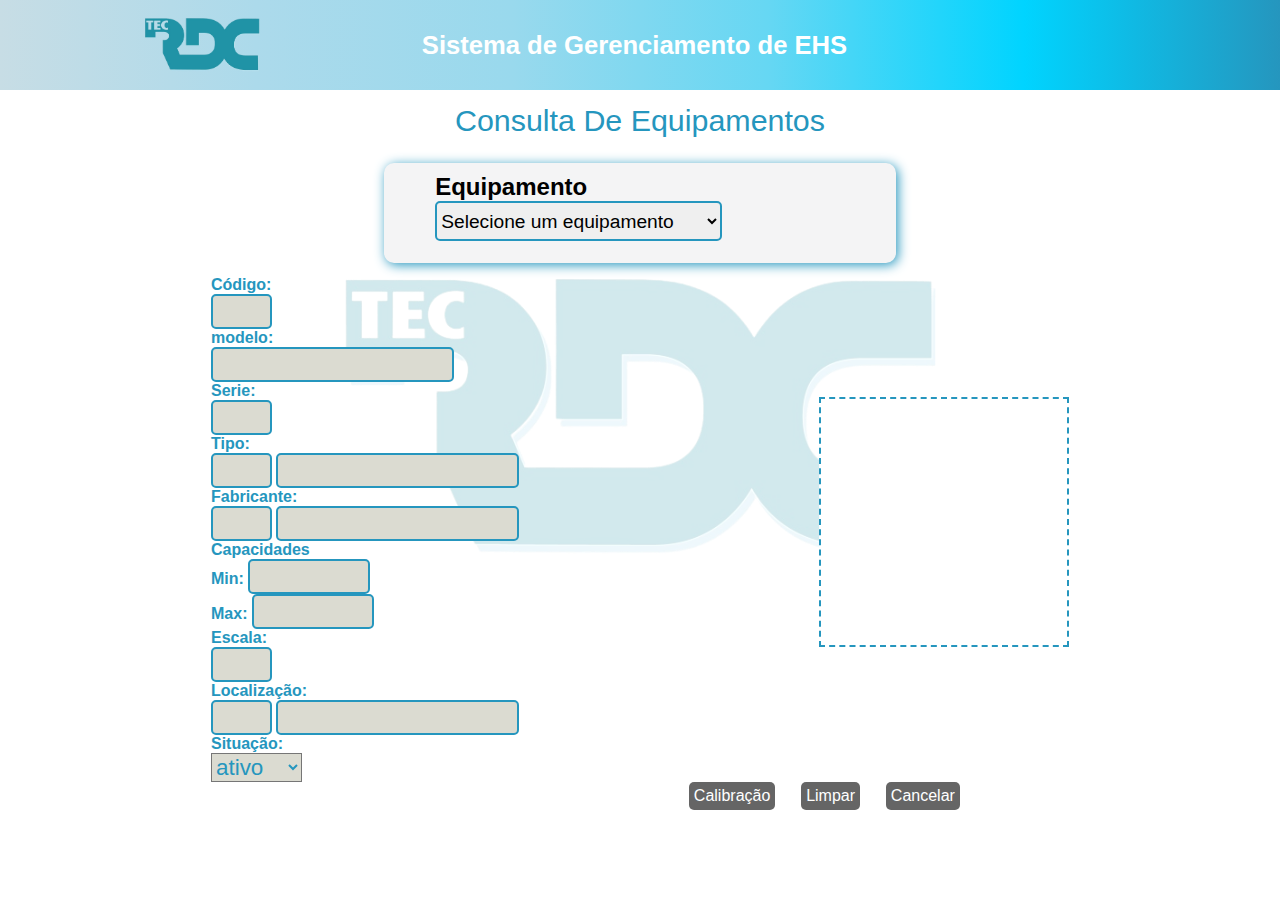
<file: index.html>
<!DOCTYPE html>
<html lang="pt_BR">

<head>
    <meta charset="UTF-8">
    <meta http-equiv="X-UA-Compatible" content="IE=edge">
    <meta name="viewport" content="width=device-width, initial-scale=1.0">
    <title>Document</title>
    <link rel="stylesheet" href="./css/style.css">
    <link rel="stylesheet" href="./css/global.css">
</head>

<body>
    <header class="header">
        <img src="./img/logo.png" id="muriaco_logo_mini" class="header__logo" alt="logo rdc">
        <h2 class="header__titulo">Sistema de Gerenciamento de EHS</h2>
    </header>
    <!-- sidebar-->
    <!--sb fim-->
    <main class="conteudo">
        <h1 class="progHeader__titulo">Consulta de Equipamentos</h1>

        <!-- Seleção de equipamento EHS-->
        <div class="caixa_selecao">
            <form action="" class="form_equipamento">
                <label for="name" class="form_nome">Equipamento</label>
                <select id="" class="selecao_equipamento">
                    <option value="none" class="option_style">Selecione um equipamento</option>
                    <option value="Capacete" class="option_style">Capacete</option>
                    <option value="Mascara" class="option_style">Mascara</option>
                    <option value="Luvas" class="option_style">Luvas</option>
                </select>
            </form>
        </div>

        <div class="divisao">
            <div class="grid_form">


                <label for="codigo">
                    <p class="grid_form_name">Código:</p>
                </label>
                <input type="text" name="" id="codigo" class="grid_form_input input_10">

                <label for="modelo">
                    <p class="grid_form_name">modelo:</p>
                </label>
                <input type="text" name="" id="modelo" class="grid_form_input input_40">

                <label for="serie">
                    <p class="grid_form_name">Serie:</p>
                </label>
                <input type="text" name="" id="Serie" class="grid_form_input input_10">

                <label for="tipo">
                    <p class="grid_form_name">Tipo:</p>
                </label>
                <div class="grid_div_double_input"><input type="text" name="" id="tipo"
                        class="grid_form_input input_10">
                    <input type="text" name="" id="tipo" class="grid_form_input input_40">
                </div>


                <label for="fabricante">
                    <p class="grid_form_name">Fabricante:</p>
                </label>
                <div class="grid_div_double_input">
                    <input type="text" name="" id="fabricante" class="grid_form_input input_10">
                    <input type="text" name="" id="fabricante" class="grid_form_input input_40">
                </div>


                <label for="capacidade">
                    <p class="grid_form_name">Capacidades
                </label>
                <label for="capacidade">
                    <p class="grid_form_name">Min:
                </label>
                <input type="text" name="" id="capacidade" class="grid_form_input input_20">
                <label for="capacidade">
                    <p class="grid_form_name">Max:
                </label>
                <input type="text" name="" id="capacidade" class="grid_form_input input_20">

                <label for="escala">
                    <p class="grid_form_name">Escala:</p>
                </label>
                <input type="text" name="" id="escala" class="grid_form_input input_10">

                <label for="localizacao">
                    <p class="grid_form_name">Localização:</p>
                </label>
                <div class="grid_div_double_input"><input type="text" name="" id="localizacao"
                        class="grid_form_input input_10">
                    <input type="text" name="" id="localizacao" class="grid_form_input input_40">
                </div>


                <label for="situacao">
                    <p class="grid_form_name">Situação:</p>
                </label>
                <select name="" id="situacao" class="select_style">
                    <option value="ativo">
                        <p>ativo</p>
                    </option>
                    <option value="inativo">
                        <p>inativo</p>
                    </option>
                </select>
            </div>

            <div class="img_box">

            </div>

        </div>

        <div class="bottons">

            <a href="./calibracoes.html" class="button_style">
                <p>Calibração</p>
            </a>

            <a href="./calibracoes.html" class="button_style">
                <p>Limpar</p>
            </a>

            <a href="./calibracoes.html" class="button_style">
                <p>Cancelar</p>
            </a>
        </div>
    </main>
    <footer>

    </footer>

</body>

</html>
</file>
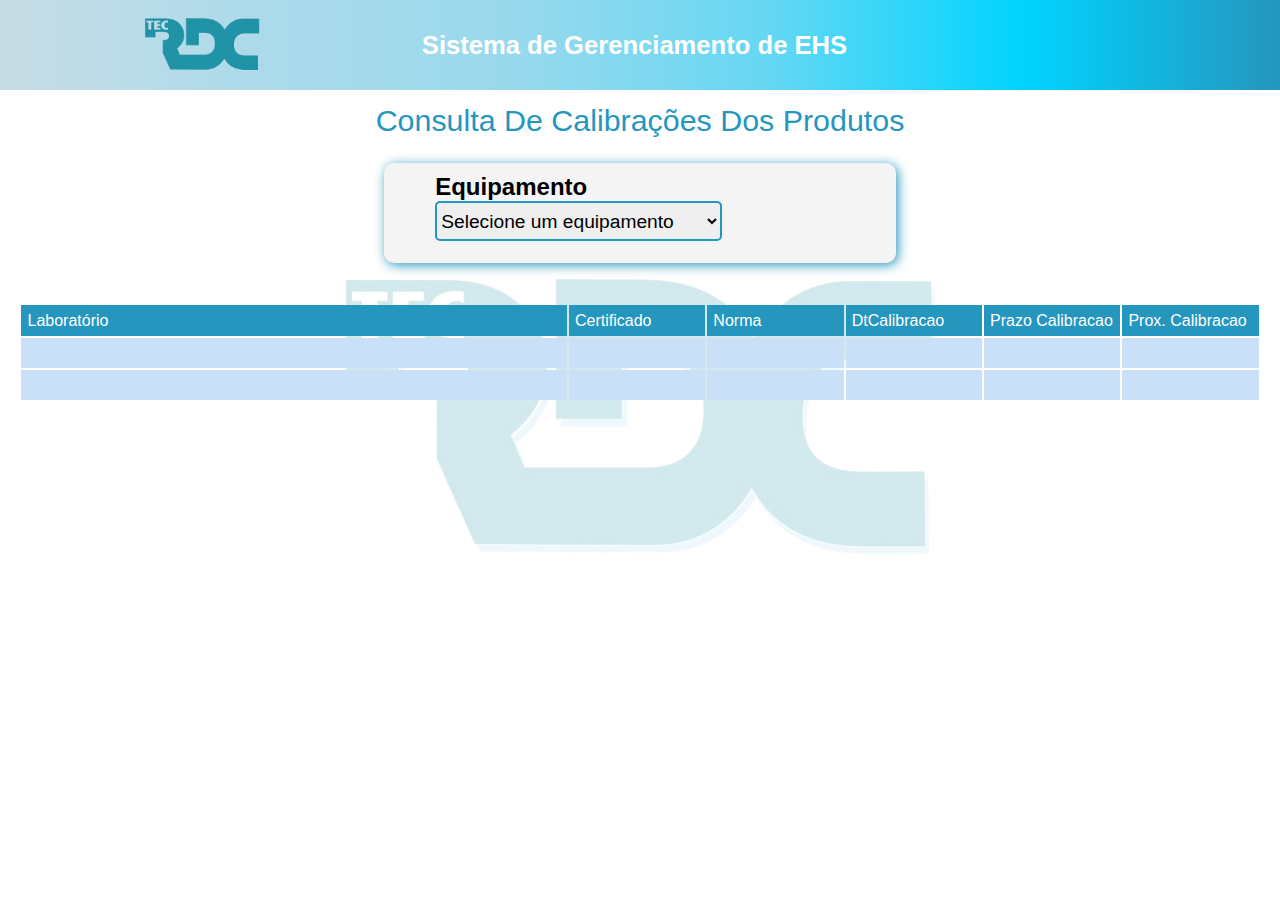
<file: calibracoes.html>
<!DOCTYPE html>
<html lang="pt_BR">

<head>
    <meta charset="UTF-8">
    <meta http-equiv="X-UA-Compatible" content="IE=edge">
    <meta name="viewport" content="width=device-width, initial-scale=1.0">
    <title>Document</title>
    <link rel="stylesheet" href="./css/style.css">
    <link rel="stylesheet" href="./css/global.css">
</head>

<body>
    <header class="header">
        <img src="./img/logo.png" id="muriaco_logo_mini" class="header__logo" alt="logo rdc">
        <h2 class="header__titulo">Sistema de Gerenciamento de EHS</h2>
    </header>
    <!-- sidebar-->
    <!--sb fim-->
    <main class="conteudo">
        <h1 class="progHeader__titulo">Consulta de Calibrações dos Produtos</h1>

        <!-- Seleção de equipamento EHS-->
        <div class="caixa_selecao">
            <form action="" class="form_equipamento">
                <label for="name" class="form_nome">Equipamento</label>
                <select id="name" class="selecao_equipamento">
                    <option value="none" class="option_style">Selecione um equipamento</option>
                    <option value="Capacete" class="option_style">Capacete</option>
                    <option value="Mascara" class="option_style">Mascara</option>
                    <option value="Luvas" class="option_style">Luvas</option>
                </select>
            </form>
        </div>
        <table class="table_style">
            <tr class="table_tr">
                <td class="table_td"><p class="table_td_text">Laboratório</p></td>
                <td class="table_td"><p class="table_td_text">Certificado</p></td>
                <td class="table_td"><p class="table_td_text">Norma</p></td>
                <td class="table_td"><p class="table_td_text">DtCalibracao</p></td>
                <td class="table_td"><p class="table_td_text">Prazo Calibracao</p></td>
                <td class="table_td"><p class="table_td_text">Prox. Calibracao</p></td>
            </tr>
            <tr class="table_tr">
                <td class="table_result"></td>
                <td class="table_result"></td>
                <td class="table_result"></td>
                <td class="table_result"></td>
                <td class="table_result"></td>
                <td class="table_result"></td>
            </tr>
            <tr class="table_tr">
                <td class="table_result"></td>
                <td class="table_result"></td>
                <td class="table_result"></td>
                <td class="table_result"></td>
                <td class="table_result"></td>
                <td class="table_result"></td>
            </tr>
        </table>

    </main>
    <footer>

    </footer>

</body>

</html>
</file>
<file: css/style.css>
.header {
    height: 10vh;
    background-image: linear-gradient(90deg, #c7dde5, #acdaeb, #99d9ed, #66d7f3, #00d4ff, #2596be);
    display: flex;
    flex-direction: row;
    align-items: center;
    justify-content: space-around;
    padding: 8px 5%;
}

.header__logo {
    width: 10%;
    text-align: center;
}

.header__titulo {
    color: white;
    font-size: 1.6em;
    margin-right: 25%;
}

/* Conteudo <main> */
.conteudo {
    display: flex;
    flex-direction: column;
    align-items: center;

    width: 100%;
    height: 85vh;
    padding-bottom: 30px;
    background-image: url('../img/logo-opaca.png');
    background-repeat: no-repeat;
    background-position-x: center;
    background-position-y: 80%;
    background-attachment: fixed;
}

/* h1 título principal */

.progHeader__titulo {
    font-size: 1.9em;
    margin-top: 1%;
    font-weight: 500;
    color: #2596be;
    text-transform: capitalize;
}

/* Caixa de seleção de equipamento*/

.caixa_selecao {
    display: flex;
    align-items: center;
    justify-content: center;

    margin-top: 2%;
    padding-bottom: 1%;

    height: 100px;
    width: 40%;

    border-radius: 10px;
    box-shadow: 2px 2px 12px #2596be;

    background-color: #F4F4F5;

}

/* Seleção de equipamento*/

.form_equipamento {
    margin-top: 20px;
    margin-bottom: 20px;
    width: 80%;

    font-size: 1.5em;
    font-weight: 600;
}

.selecao_equipamento {

    height: 40px;
    width: 70%;

    border-radius: 5px;

    border: #2596be 2px solid;
    outline: none;

    font-size: 0.8em;
}

.table_style {
    margin-top: 40px;
}



.table_tr {
    color: white;
    background-color: #2596be;
}


.table_td {
    width: 10%;
    padding: 0.5%;
}

.table_td:first-child {
    width: 40%;
}

.table_result {
    height: 30px;
    width: 10%;
    padding: 0.5%;


    background-color: #CAE0F7;
}

.divisao {
    display: flex;
    justify-content: center;
    align-items: center;
    flex-direction: row;

    width: 95%;
}

.grid_form {
    margin-top: 1%;
    display: flex;
    flex-direction: column;
    width: 50%;
}

.row {
    display: flex;

}

.grid_form_name {
    color: #2596be;
    font-weight: 700;
}

.grid_form_input {
    padding-left: 1%;

    background-color: #DBDBD1;
    height: 35px;

    font-size: 1.4rem;

    border: 2px solid #2596be;
    border-radius: 5px;
    outline: none;
}

.input_10 {
    width: 10%;
}

.input_20 {
    width: 20%;
}

.input_30 {
    width: 30%;
}

.input_40 {
    width: 40%;
}

.input_50 {
    width: 50%;
}

.input_60 {
    width: 60%;
}

.input_70 {
    width: 70%;
}

.input_80 {
    width: 80%;
}

.input_90 {
    width: 90%;
}

.input_100 {
    width: 100%;
}

.bottons {
    display: flex;
    justify-content: end;
    gap: 2%;

    margin-right: 50%;
    margin-bottom: 1%;
    width: 100%;
}

.select_style {

    background-color: #DBDBD1;
    color: #2596be;
    font-size: 1.4rem;

    width: 15%;
}

.button_style {
    all: none;
    text-decoration: none;

    padding: 0.4%;
    border-radius: 5px;

    color: white;
    background-color: black;
    opacity: 60%;

    cursor: pointer;
}

.img_box {

    width: 250px;
    height: 250px;

    background-color: white;
    border: 2px #2596be dashed;

    cursor: pointer;
}


@media (max-width: 470px) {
    .header {
        height: 15vh;
    }

    .caixa_selecao {
        width: 320px;
    }

    .selecao_equipamento {

        height: 40px;
        width: 250px;

        border-radius: 5px;

        border: #2596be 2px solid;
        outline: none;

        font-size: 0.8em;
    }

    .table_td_text {
        font-size: 0.8em;
    }

    .grid_form {
        margin-top: 1%;
        display: flex;
        flex-direction: column;
        width: 70%;
    }

    .grid_form_input {
        height: 20px;
    }

    .img_box {

        width: 200px;
        height: 250px;
    
    }

    .input_10 {
        width: 30%;
    }
    
    .input_20 {
        width: 40%;
    }
        
    .input_40 {
        width: 60%;
    }

    .select_style {

        background-color: #DBDBD1;
        color: #2596be;
        font-size: 1.0rem;
    
        height: 20px;
        width: 30%;
    }

}
</file>
<file: css/global.css>
/* Reset */
* {
	margin: 0;
	padding: 0;
	box-sizing: border-box;
}

html, body {
	height: 100vh;
	font-family: 'Segoe UI', Tahoma, Geneva, Verdana, sans-serif;
	overflow: hidden;
}

/* Scrollbar */
::-webkit-scrollbar {
	width: 8px;
	height: 8px;
	z-index: 1;
}

::-webkit-scrollbar-track {
	background: #CCCCCC;
}
::-webkit-scrollbar-thumb {
	background: #2596be;
}

::-webkit-scrollbar-thumb:hover {
	background: #1C66B0;
}

/* Separadores <hr> */
.hr--medium {
	margin-top: 8%;
	height: 0.3em;
	background-color: #2596be;
	border: none;
}

.hr--mini {
	width: 10%;
	text-align: center;
	border-bottom: 4px solid #2596be;
	line-height: 0.1em;
	margin: 12px 15px 20px;
}

/* help tooltips */
.tooltip {
	position: relative;
	display: inline-block;
	margin-left: 1%;
	z-index: 1;
  }

.tooltip .tooltiptext {
	visibility: hidden;
	width: 120px;
	background-color: #555;
	color: #fff;
	text-align: center;
	border-radius: 6px;
	padding: 5px 0;
	position: absolute;
	z-index: 1;
	bottom: 125%;
	left: 50%;
	margin-left: -60px;
	opacity: 0;
	transition: opacity 0.3s;
}

.tooltip .tooltiptext::after {
	content: "";
	position: absolute;
	top: 100%;
	left: 50%;
	margin-left: -5px;
	border-width: 5px;
	border-style: solid;
	border-color: #555 transparent transparent transparent;
}

.tooltip:hover .tooltiptext {
	visibility: visible;
	opacity: 1;
}
</file>
